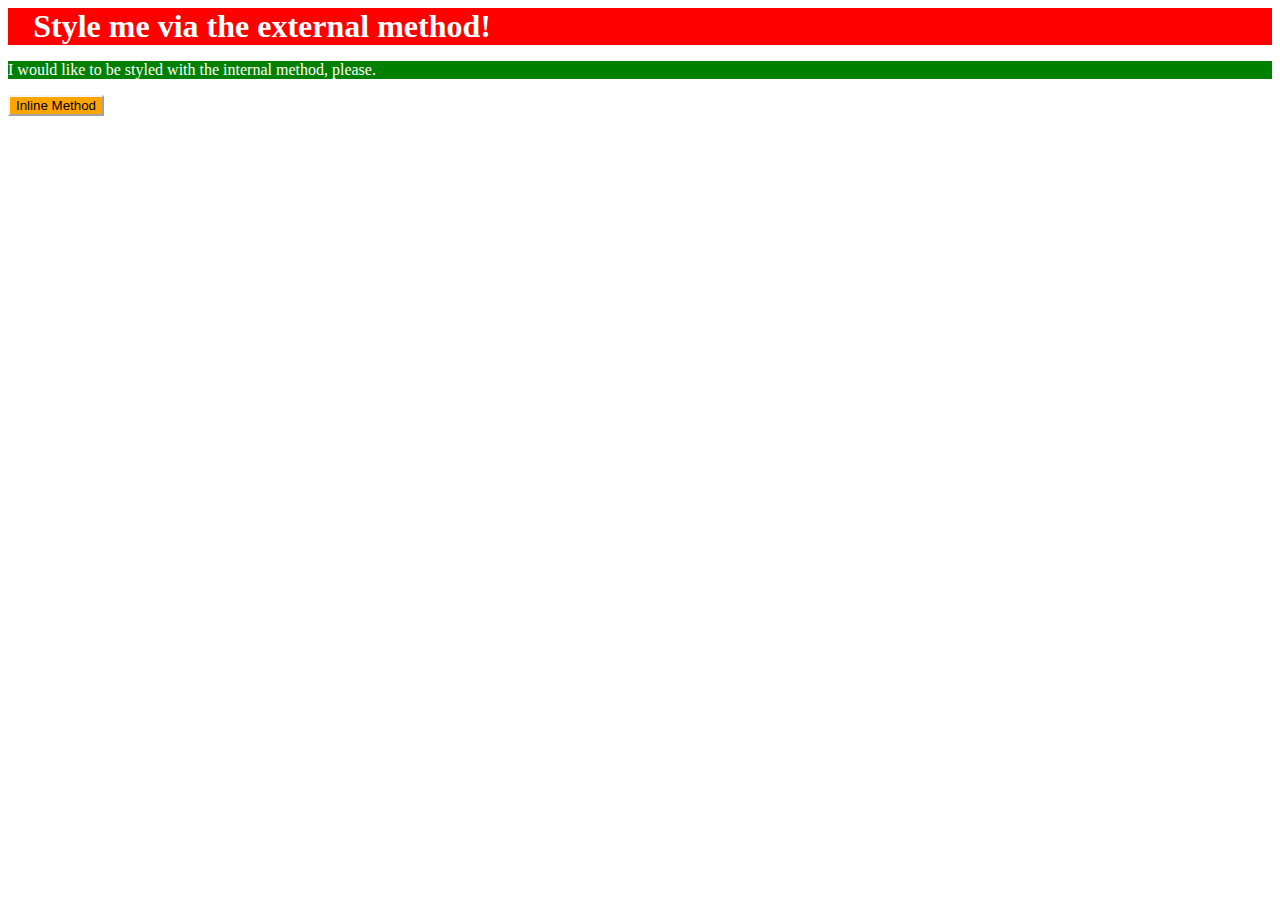
<file: foundations/01-css-methods/index.html>
<!DOCTYPE html>
<html lang="en">
  
  <head>
    <meta charset="UTF-8">
    <meta http-equiv="X-UA-Compatible" content="IE=edge">
    <meta name="viewport" content="width=device-width, initial-scale=1.0">
    <title>Methods for Adding CSS</title>
    <link rel="stylesheet" href="./styles.css">

    <style>
      p {
        color:white;
        background-color: green;
      }
    </style>




  </head>

  <body>
    <div>Style me via the external method!</div>
    <p>I would like to be styled with the internal method, please.</p>

    <button style="color: black; background-color: orange; border-color: whitesmoke;">Inline Method</button>


  </body>

</html>
</file>
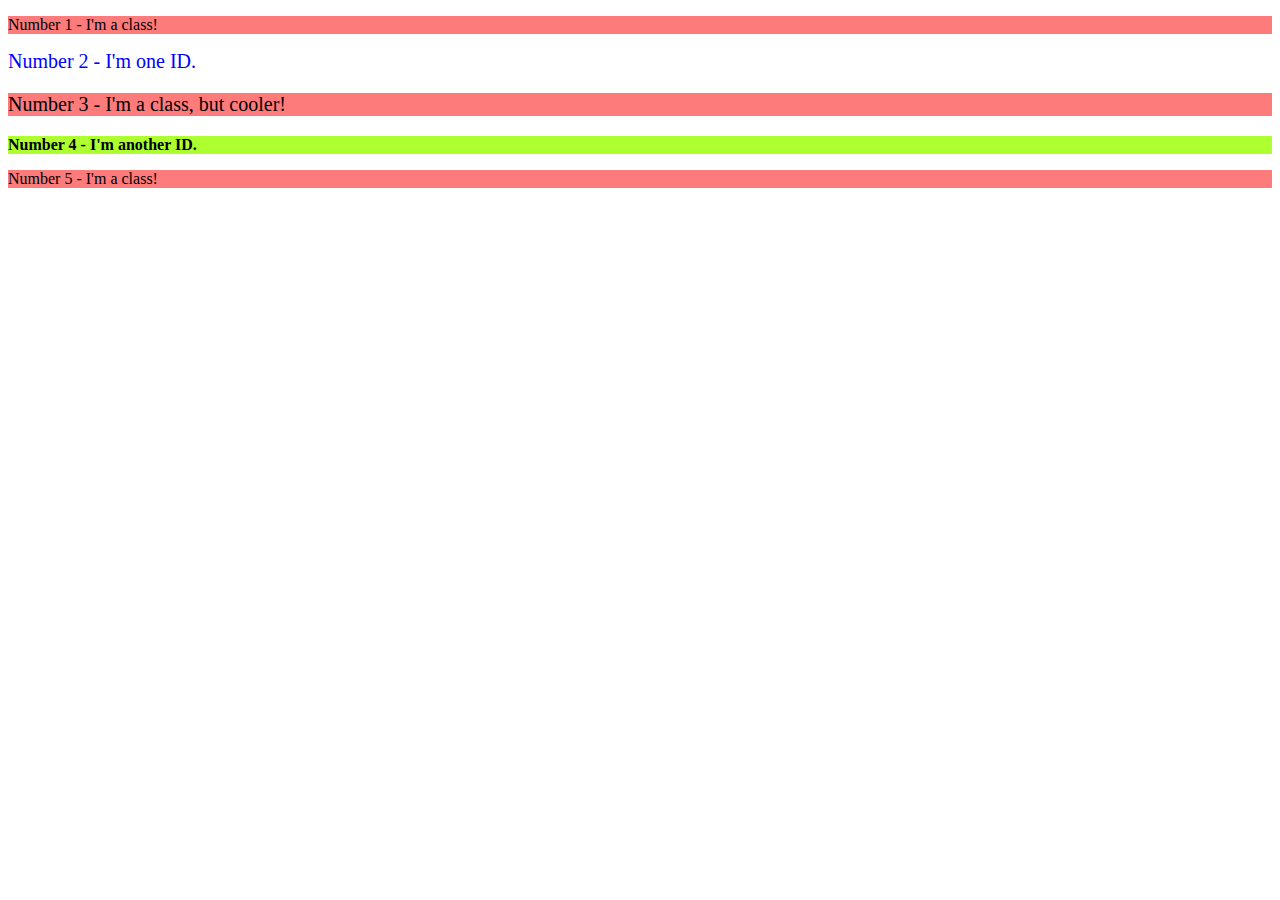
<file: foundations/02-class-id-selectors/index.html>
<!DOCTYPE html>
<html lang="en">
  <head>
    <meta charset="UTF-8">
    <meta http-equiv="X-UA-Compatible" content="IE=edge">
    <meta name="viewport" content="width=device-width, initial-scale=1.0">
    <title>Class and ID Selectors</title>
    <link rel="stylesheet" href="style.css">
  </head>
  <body>
    <p class="class1">Number 1 - I'm a class!</p>
    <div id="no2">Number 2 - I'm one ID.</div>
    <p class="class1 class2">Number 3 - I'm a class, but cooler!</p>
    <div id="no4">Number 4 - I'm another ID.</div>
    <p class="class1">Number 5 - I'm a class!</p>
  </body>
</html>
</file>
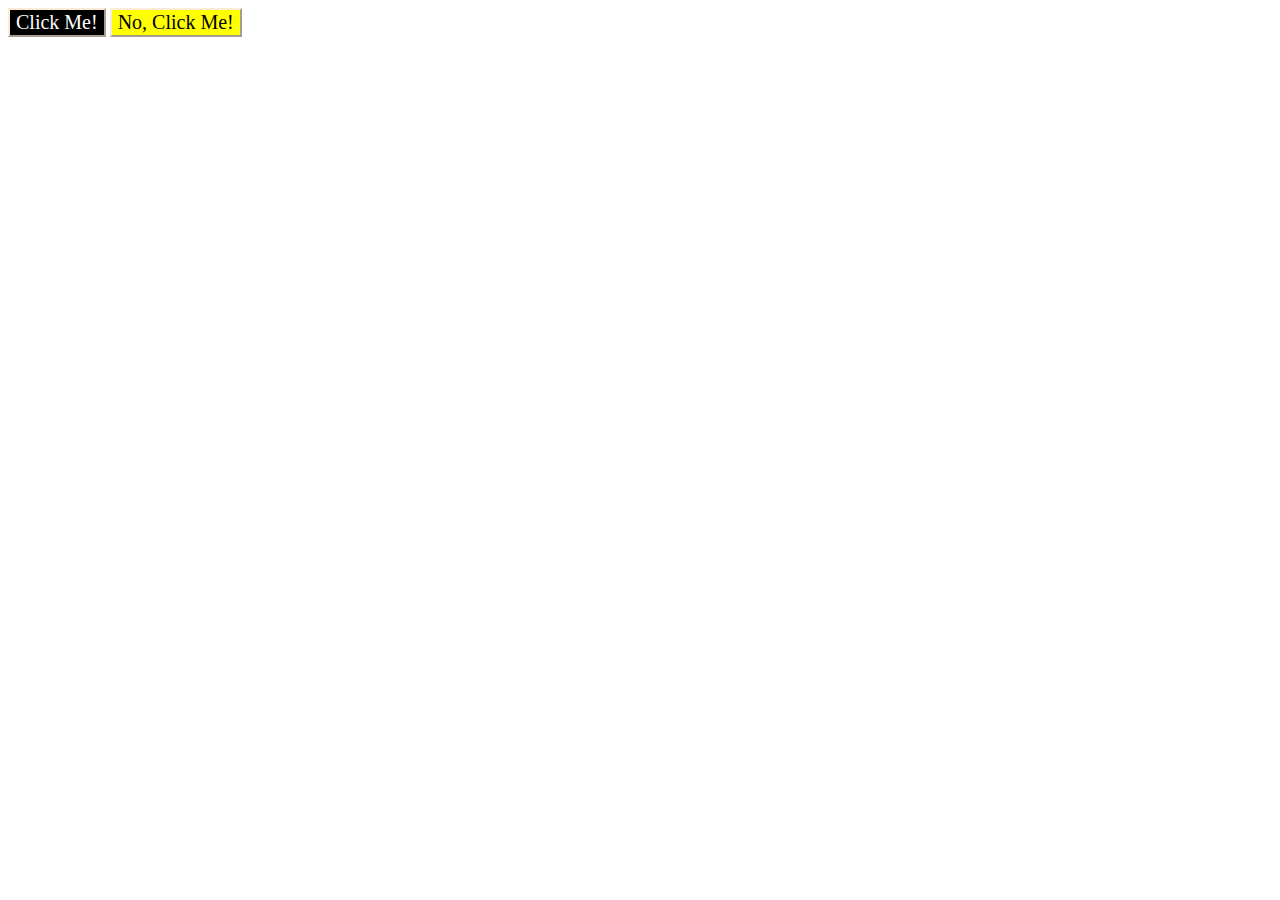
<file: foundations/03-grouping-selectors/index.html>
<!DOCTYPE html>
<html lang="en">
  <head>
    <meta charset="UTF-8">
    <meta http-equiv="X-UA-Compatible" content="IE=edge">
    <meta name="viewport" content="width=device-width, initial-scale=1.0">
    <title>Grouping Selectors</title>
    <link rel="stylesheet" href="style.css">
  </head>
  <body>
    <button class="button1">Click Me!</button>
    <button class="button2">No, Click Me!</button>
  </body>
</html>
</file>
<file: foundations/01-css-methods/styles.css>
/* styles.css*/
div {
    color:white;
    background-color: red;
    font-weight: 900;
    font-size: xx-large;
    padding-left: 2%
}
</file>
<file: foundations/02-class-id-selectors/style.css>
/* styles.css */

.class1
{
    color: black;
    background-color: rgb(254, 123, 124);
}

.class2
{
    font-size: 20px;
}

#no2
{
    color:blue;
    font-size: 20px;
}
#no4
{
    color:black;
    background-color: greenyellow;
    font-weight: bold;
}
</file>
<file: foundations/03-grouping-selectors/style.css>
/* styles.css */

.button1, .button2
{
    border-radius: 0px;
    border-color: antiquewhite;
    font-family: 'Helvetica, Times New Roman, serif';
    font-size: 20px;
    background-color: yellow;
}
.button1
{
    color: white;
    background-color: black;
}
</file>
